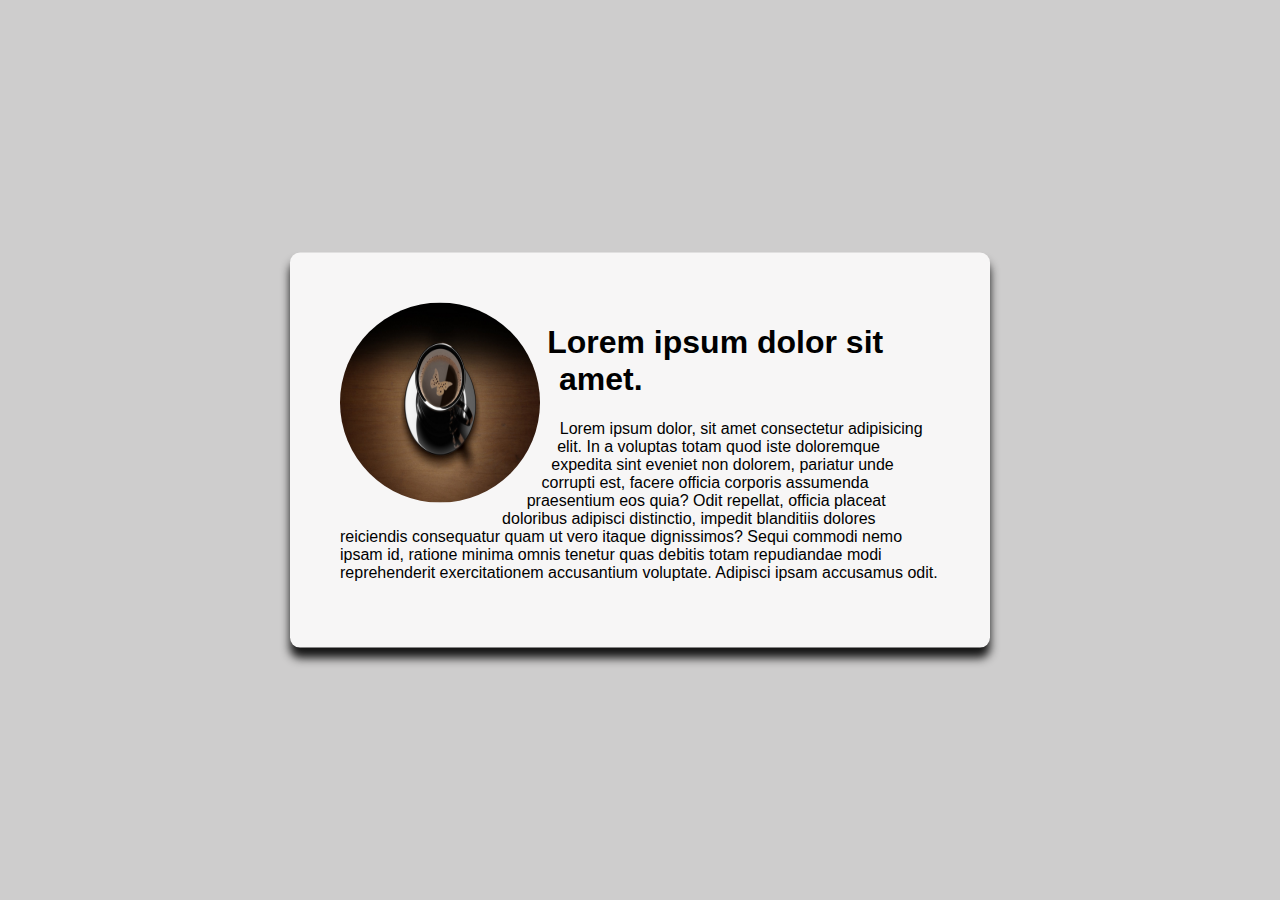
<file: Apprendre le html et le css/index.html>
<!DOCTYPE html>
<html>
<head>
	<meta charset="utf-8">
	<link rel="stylesheet" type="text/css" href="css/style.css">
	<title>Apprendre le html et le css</title>
</head>
<body>
	
	<div class="container">
		<div><img class="circle" src="images/5.jpg" alt="photo de Claudia"></div>
		<h1>Lorem ipsum dolor sit amet.</h1>
		<p>Lorem ipsum dolor, sit amet consectetur adipisicing elit. In a voluptas totam quod iste doloremque expedita sint eveniet non dolorem, pariatur unde corrupti est, facere officia corporis assumenda praesentium eos quia? Odit repellat, officia placeat doloribus adipisci distinctio, impedit blanditiis dolores reiciendis consequatur quam ut vero itaque dignissimos? Sequi commodi nemo ipsam id, ratione minima omnis tenetur quas debitis totam repudiandae modi reprehenderit exercitationem accusantium voluptate. Adipisci ipsam accusamus odit.</p>
	</div>
	

</body>
</html>
</file>
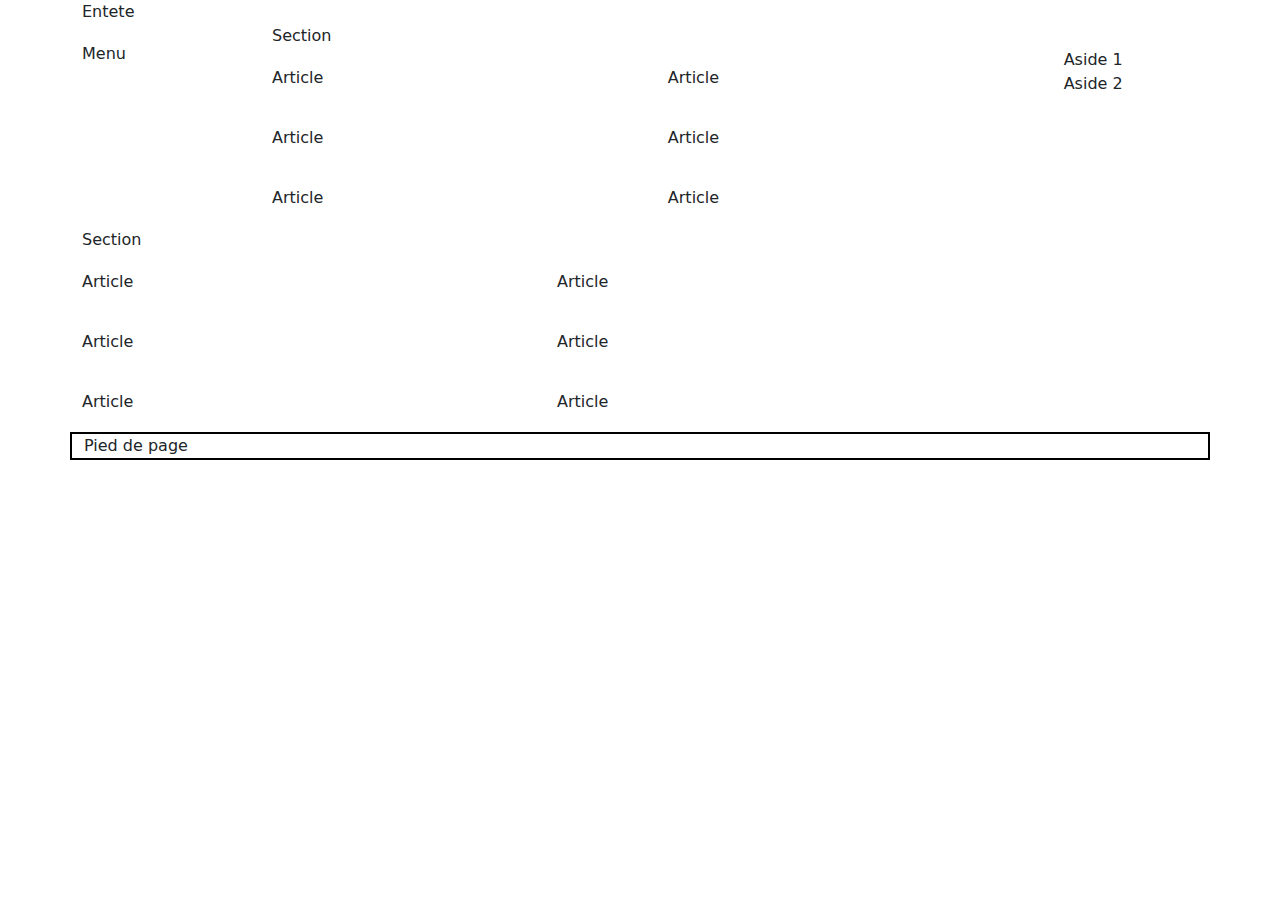
<file: Apprendre le html et le css/bootstrap.html>
<!DOCTYPE html>
<html lang="en">
<head>
    <meta charset="UTF-8">
    <meta http-equiv="X-UA-Compatible" content="IE=edge">
    <meta name="viewport" content="width=device-width, initial-scale=1.0">
    <title>Bootstrap</title>
    <link rel="stylesheet" href="css/bootstrap.css">
    <style type="text/css">
        /* Style pour l'exemple*/
    footer {
    border: 2px solid black;
    }
    article.col-sm-6, nav.col-sm-2 {
    line-height: 60px;
    }
    </style>
</head>
<body>
    <div class="container">
    <header class="row">
    <div class="col-lg-12">
    Entete
    </div>
    </header>
    <div class="row">
    <nav class="col-sm-2">
    Menu
    </nav>
    <section class="col-sm-10">
Section
<div class="row">
<div class="col-sm-10">
<div class="row">
<article class="col-sm-6">
Article
</article>
<article class="col-sm-6">
Article
</article>
<article class="col-sm-6">
Article
</article>
<article class="col-sm-6">
Article
</article>
<article class="col-sm-6">
Article
</article>
<article class="col-sm-6">
Article
</article>
</div>
</div>
<div class="col-sm-2">
<div class="row">
<aside>
Aside 1
</aside>
<aside>
Aside 2
</aside>
</div>
</div>
</div>
</section>
<section class="col-sm-offset-2 col-sm-10">
Section
<div class="row">
<article class="col-sm-6">
Article
</article>
<article class="col-sm-6">
Article
</article>
<article class="col-sm-6">
    Article
</article>
<article class="col-sm-6">
Article
</article>
<article class="col-sm-6">
Article
</article>
<article class="col-sm-6">
Article
</article>
</div>
</section>
</div>
<footer class="row">
<div class="col-lg-12">
Pied de page
</div>
</footer>
</div>
</body>
</html>
</file>
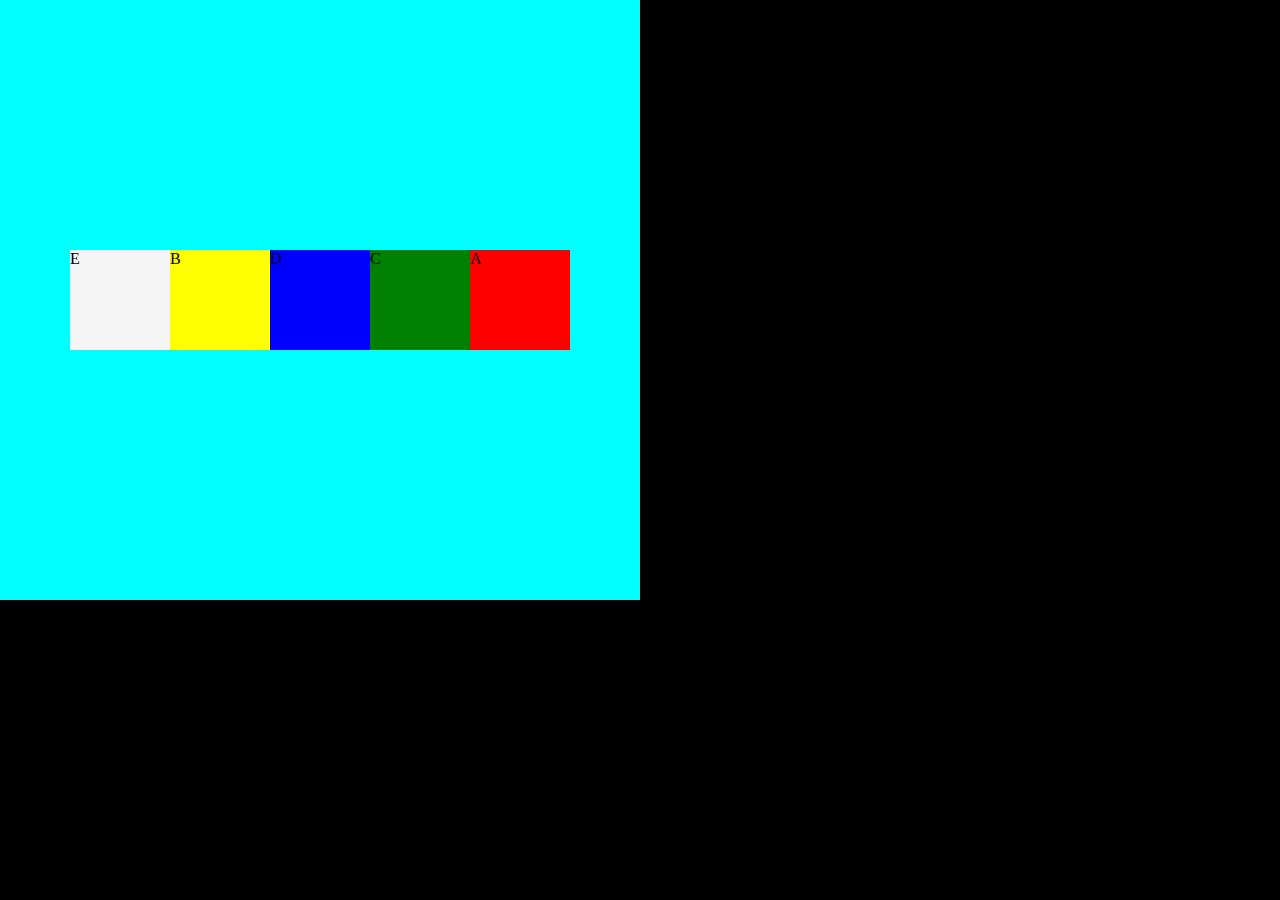
<file: Apprendre le html et le css/flexbox.html>
<!DOCTYPE html>
<html lang="en">
<head>
    <meta charset="UTF-8">
    <meta http-equiv="X-UA-Compatible" content="IE=edge">
    <meta name="viewport" content="width=device-width, initial-scale=1.0">
    <link rel="stylesheet" href="css/flexbox.css">
    <title>Flexbox</title>
</head>
<body>
    <div class="container">
        <div class="items item1">A</div>
        <div class="items item2">B</div>
        <div class="items item3">C</div>
        <div class="items item4">D</div>
        <div class="items item5">E</div>

    </div>
</body>
</html>
</file>
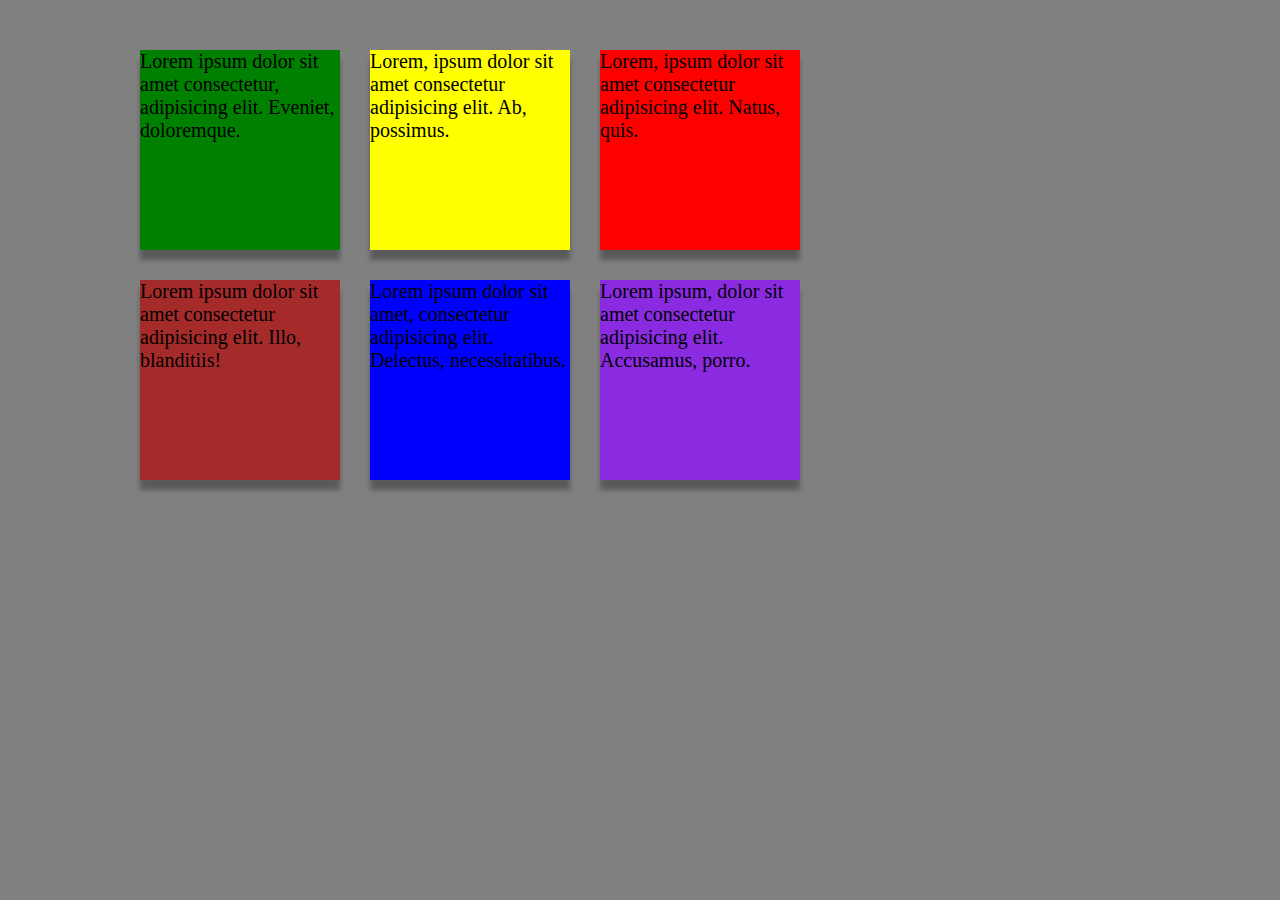
<file: Apprendre le html et le css/grille.html>
<!DOCTYPE html>
<html lang="en">
<head>
    <meta charset="UTF-8">
    <meta http-equiv="X-UA-Compatible" content="IE=edge">
    <meta name="viewport" content="width=device-width, initial-scale=1.0">
    <link rel="stylesheet" href="css/grille.css">
    <title>Grille</title>
</head>
<body>
    <div class="container">
       <div class="items item1">Lorem ipsum dolor sit amet consectetur, adipisicing elit. Eveniet, doloremque.</div>
       <div class="items item2">Lorem, ipsum dolor sit amet consectetur adipisicing elit. Ab, possimus.</div>
       <div class="items item3">Lorem, ipsum dolor sit amet consectetur adipisicing elit. Natus, quis.</div>
       <div class="items item4">Lorem ipsum dolor sit amet consectetur adipisicing elit. Illo, blanditiis!</div>
       <div class="items item5">Lorem ipsum dolor sit amet, consectetur adipisicing elit. Delectus, necessitatibus.</div>
       <div class="items item6">Lorem ipsum, dolor sit amet consectetur adipisicing elit. Accusamus, porro.</div>
    </div>
</body>
</html>
</file>
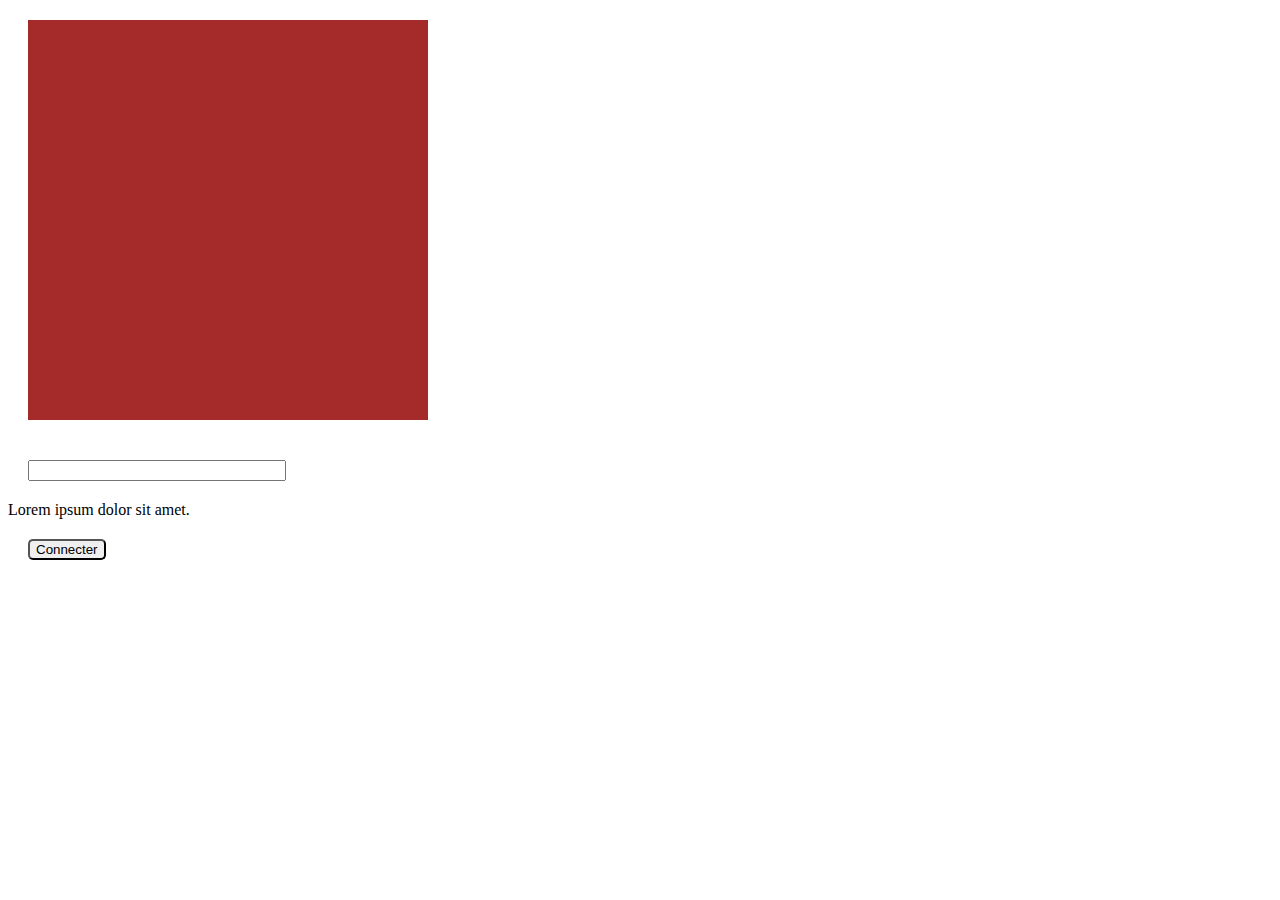
<file: Apprendre le html et le css/new.html>
<!DOCTYPE html>
<html lang="fr">
<head>
    <meta charset="UTF-8">
    <meta http-equiv="X-UA-Compatible" content="IE=edge">
    <meta name="viewport" content="width=device-width, initial-scale=1.0">
    <link rel="stylesheet" href="css/new.css">
    <title>NEW</title>
</head>
<body>
    <div class="box"></div>
    <div>
        <input type="text" class="inputText">
    </div>
    <div class="txt">Lorem ipsum dolor sit amet.
    </div>
    <button type="submit" class="btn">Connecter</button>
</body>
</html>
</file>
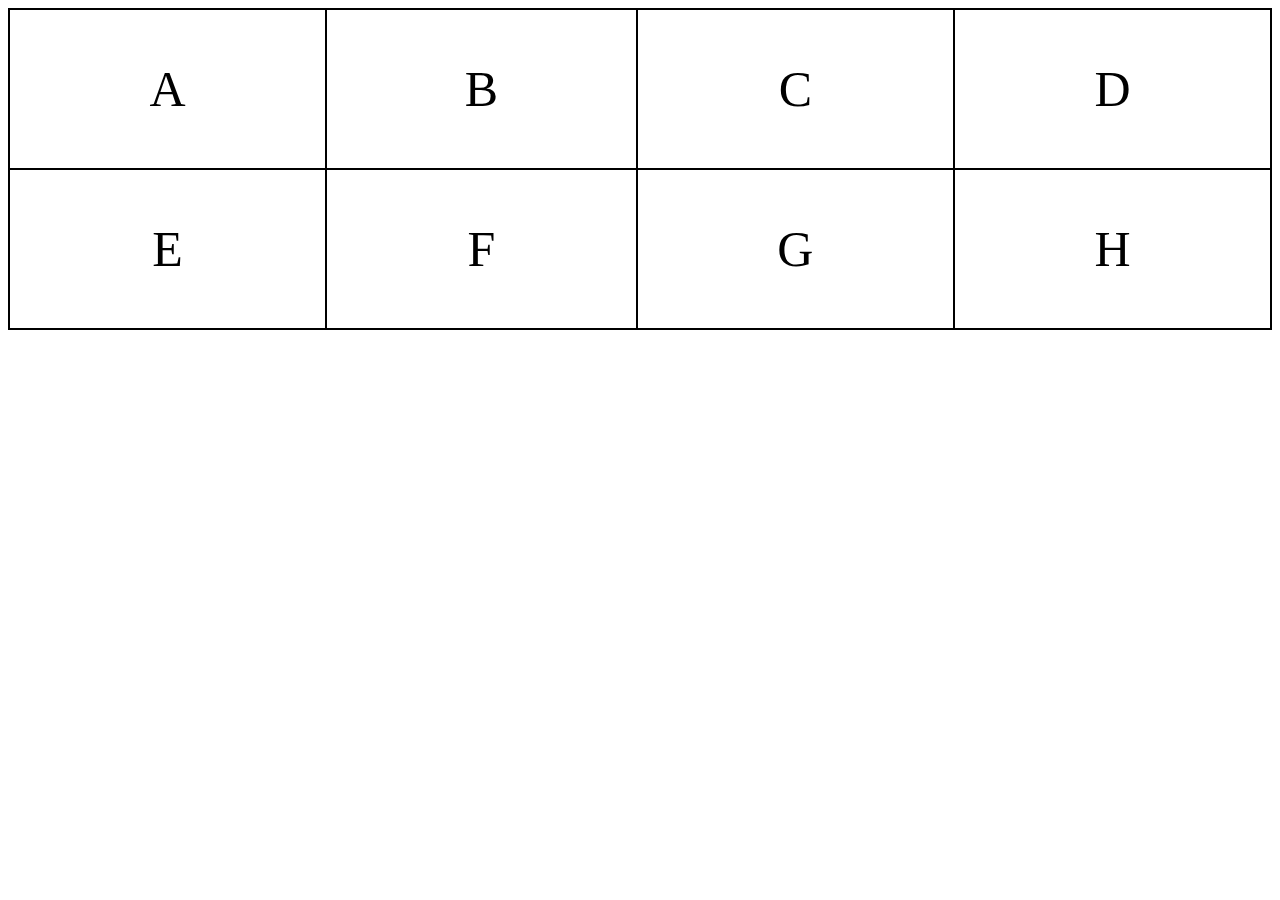
<file: Apprendre le html et le css/responsive.html>
<!DOCTYPE html>
<html lang="en">
<head>
    <meta charset="UTF-8">
    <meta http-equiv="X-UA-Compatible" content="IE=edge">
    <meta name="viewport" content="width=device-width, initial-scale=1.0">
    <link rel="stylesheet" href="css/responsive.css">
    <title>Responsive</title>
</head>
<body>
   
<table>
    <tr>
        <td>A</td>
        <td>B</td>
        <td>C</td>
        <td>D</td>
    </tr>
    <tr>
        <td>E</td>
        <td>F</td>
        <td>G</td>
        <td>H</td>
    </tr>
</table>

</body>
</html>
</file>
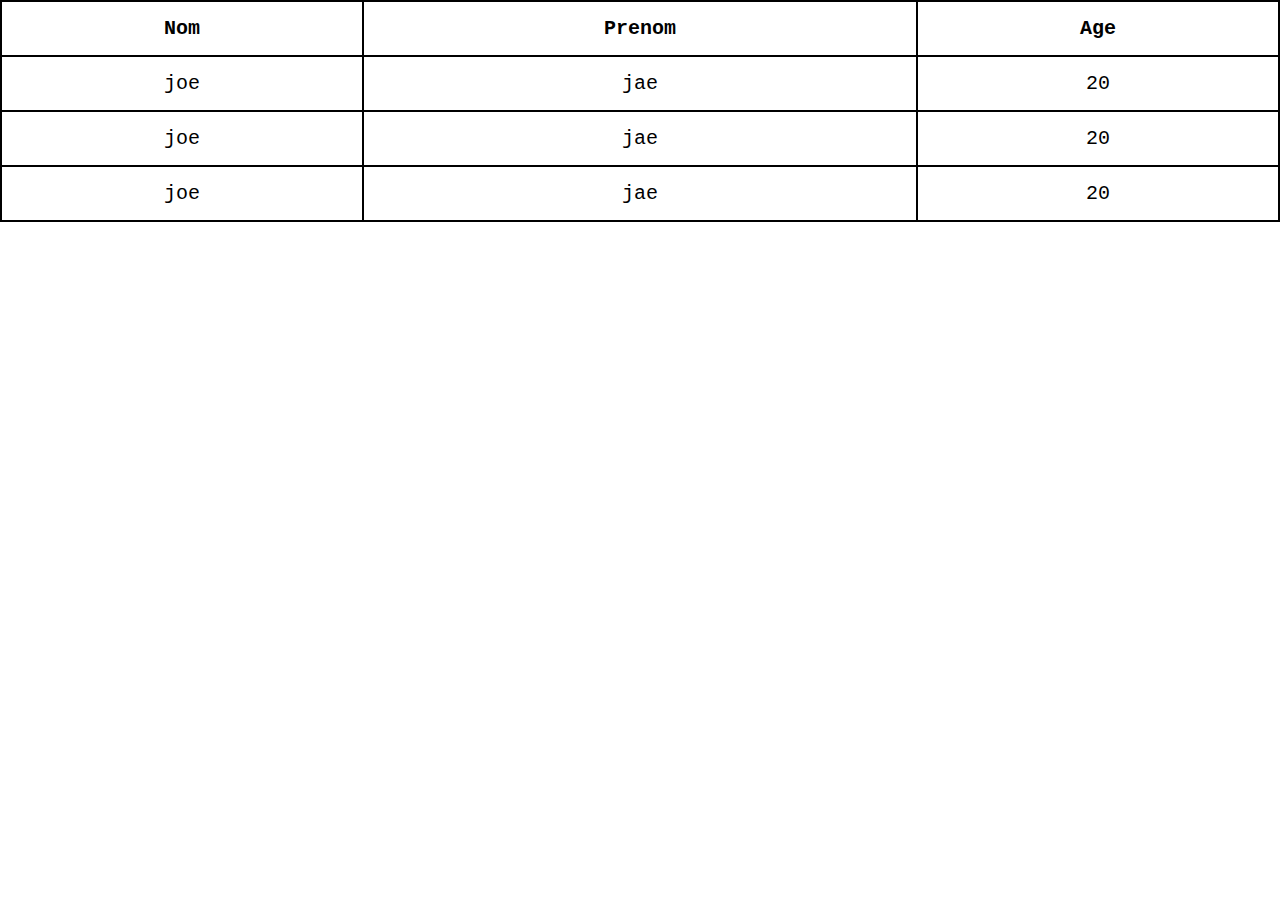
<file: Apprendre le html et le css/tableau.html>
<!DOCTYPE html>
<html lang="en">
<head>
    <meta charset="UTF-8">
    <meta http-equiv="X-UA-Compatible" content="IE=edge">
    <meta name="viewport" content="width=device-width, initial-scale=1.0">
    <link rel="stylesheet" href="css/tableau.css">
    <title>Tableau</title>
</head>
<body>
    
    <table>
<tr>
    
    <th>Nom</th>
    <th>Prenom</th>
    <th>Age</th>
</tr>
<tr>
    <td>joe</td>
    <td>jae</td>
    <td>20</td>
</tr>
<tr>
    <td>joe</td>
    <td>jae</td>
    <td>20</td>
</tr>
<tr>
    <td>joe</td>
    <td>jae</td>
    <td>20</td>
</tr>

        
    </table>


</body>
</html>
</file>
<file: Apprendre le html et le css/css/style.css>
*, ::before, ::after{
	box-sizing: border-box ;
}
body{
	margin: 0;
	padding: 0;
	background: #08070733;
	font-family: time new roman, sans-serif;
}
.container{
	position: absolute;
	width: 700px;
	padding: 50px;
	background: rgb(247, 246, 246);
	left: 50%;
	top: 50%;
	transform: translate(-50%, -50%);
	border-radius: 10px;
	box-shadow: 0 10px 10px rgb(0, 0, 0, 0.9);
}
.circle{
	width: 200px;
	height: 200px;
	background-size: cover;
	background-position: center;
	border-radius: 50%;
	float: left;
	margin-right: 20px;
	margin-bottom: 20px;
	shape-outside: circle();
}
</file>
<file: Apprendre le html et le css/css/flexbox.css>
body{
    margin: 0;
    padding: 0;
    background: black;
    height: 100vh;
}

.container{
    width: 50%;
    height: 600px;
    background: aqua;
    display: flex;
    flex-wrap: wrap;
    flex-direction: row;
    justify-content: center;
    align-items: center;
}

.items{
    width: 100px;
    height: 100px;
    flex-shrink: 0;
   
    
    
}

.item1{
    background: red;
   order: 5;
    
}

.item2{
    
    background: yellow;
    order: 2;
}

.item3{
    
    background: green;
    order: 4;
}

.item4{
    
    background: blue;
    order: 3;
    
}

.item5{
    
    background: whitesmoke;
    order: 1;
}
</file>
<file: Apprendre le html et le css/css/grille.css>
body{
    margin: 0;
    padding: 0;
    background: grey;
}

.container{
   
    width: 1000px;
  
    margin: 50px auto;
    display: grid;

    grid-template-rows: repeat(2, 200px);
    grid-template-columns: repeat(3, 200px);

    grid-gap: 30px;
}

.items{
   font-size: 20px;
    
}

.item1{
    background: green;
    box-shadow: 0px 10px 5px rgb(0, 0, 0, 0.3);
   
}

.item2{
    background: yellow;
    box-shadow: 0px 10px 5px rgb(0, 0, 0, 0.3);
}

.item3{
    background: red;
    box-shadow: 0px 10px 5px rgb(0, 0, 0, 0.3);
}

.item4{
    background: brown;
    box-shadow: 0px 10px 5px rgb(0, 0, 0, 0.3);
}

.item5{
    background: blue;
    box-shadow: 0px 10px 5px rgb(0, 0, 0, 0.3);
}

.item6{
    background-color: blueviolet;
    box-shadow: 0px 10px 5px rgb(0, 0, 0, 0.3);
}
</file>
<file: Apprendre le html et le css/css/new.css>
/* body{
    margin: 0;
    padding: 0;
    background-color: #3333;
    height: 100wh;
} */
.box{
    width: 400px;
    height: 400px;
    margin: 20px;
    background-color: brown;
    transform: translate() ;
    cursor: pointer;
}
.box:active{
    background: blue;
}

.inputText{
    margin: 20px;
    width: 250px;

}
.inputText:focus{
    background: grey;
}
button{
    text-align: center;
    margin: 20px;
    border-radius: 5px;
   
}
.btn:active{
    background: blue;
}
.txt:hover{
    background: red;

}
</file>
<file: Apprendre le html et le css/css/responsive.css>
table{
    border: 2px solid black;
    font-size: 50px;
    border-collapse: collapse;
    width: 100%;
    text-align: center;
    
  
}

tr{
    border: 2px solid black;
   
}

td{
    border: 2px solid black;
    padding: 50px;
   
}
</file>
<file: Apprendre le html et le css/css/tableau.css>
body{
    margin: 0;
    padding: 0;
    font-family: 'Courier New', Courier, monospace;
    font-size: 20px;
}
table{
    border: 2px solid;
    border-collapse: collapse;
    width: 100%;
    

}
table, th, td{
    padding: 15px;
    border: 2px solid;
    text-align: center;

    
   
}
</file>
